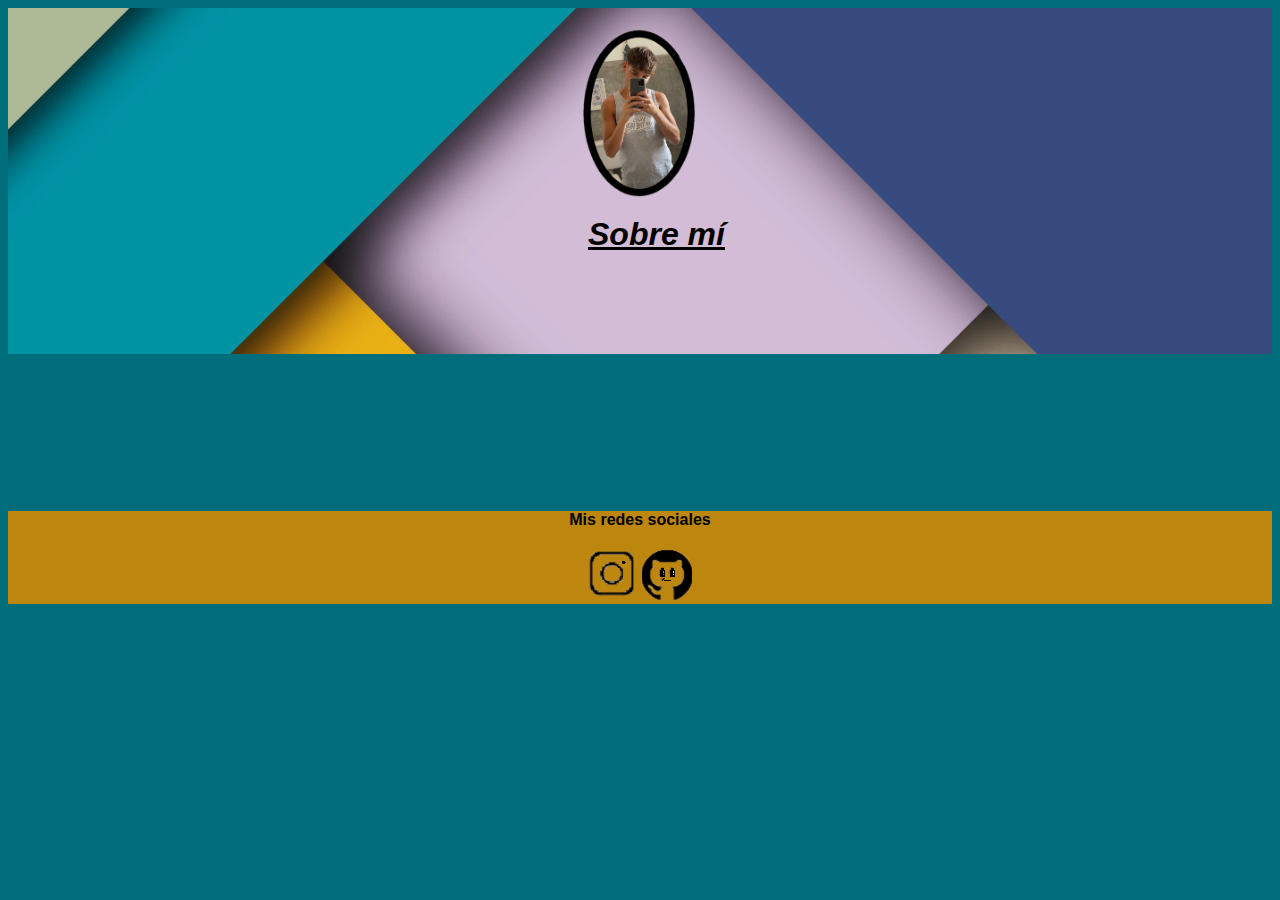
<file: index.html>
<!DOCTYPE html>
<html lang="en">
<head>
    <meta charset="UTF-8">
    <meta http-equiv="X-UA-Compatible" content="IE=edge">
    <meta name="viewport" content="width=device-width, initial-scale=1.0">
    <title>Curriculum Segu</title>
    <link rel="stylesheet" href="css/style.css">
</head>
<!-- header con la barrra de navegación con foto mía y un link para saber más información sobre mí -->
<header id="navbar"> 
        <nav align="left"> <img id="fotarda" src="img/profie2.png" alt="Mi foto"> </nav>
    <section> 
          <a id="link" href="sobremi.html"> <h1> Sobre mí </h1> </a> 
    </section>
    
</header>
<br>
<br>
<br>
<br>
<br>
<br>
<!-- Footer con mis redes sociales y las imágenes -->
<body>
      
         <footer align="center" id="footer">
         <h4 id="redes">Mis redes sociales</h4>
            <a href="https://www.instagram.com/segudellitto/"><img src="img/ig.png" alt="Instagram"></a> </a><a href="https://github.com/segudl01"><img id="foto2" src="img/github.png" alt="Github"  ></a>
         </footer>
</body>
</file>
<file: css/style.css>
#navbar {background-image: url(../img/fondo\ anashe.jpg);
background-position: center top;
}

#fotarda { height: 224px; 
    padding-bottom: 0px;
    position: relative;
    left:550px;

}

#link {
    color: black;
   
    font-family: Arial, Helvetica, sans-serif;
    font-style: italic;
    font-size: medium;
    font-weight: bold;
    
    list-style:upper-roman;
    vertical-align: text-bottom;
    position: relative;
    bottom:60px;
    left:580px;
    padding:20px 30px;
    
    font-weight:bold;
}

body { 
    background-color: #006D7B;
}
#footer { background-color: #BD860E;
    position: relative;
    bottom: -28px;
    font-family: Arial, Helvetica, sans-serif;
    }
</file>
